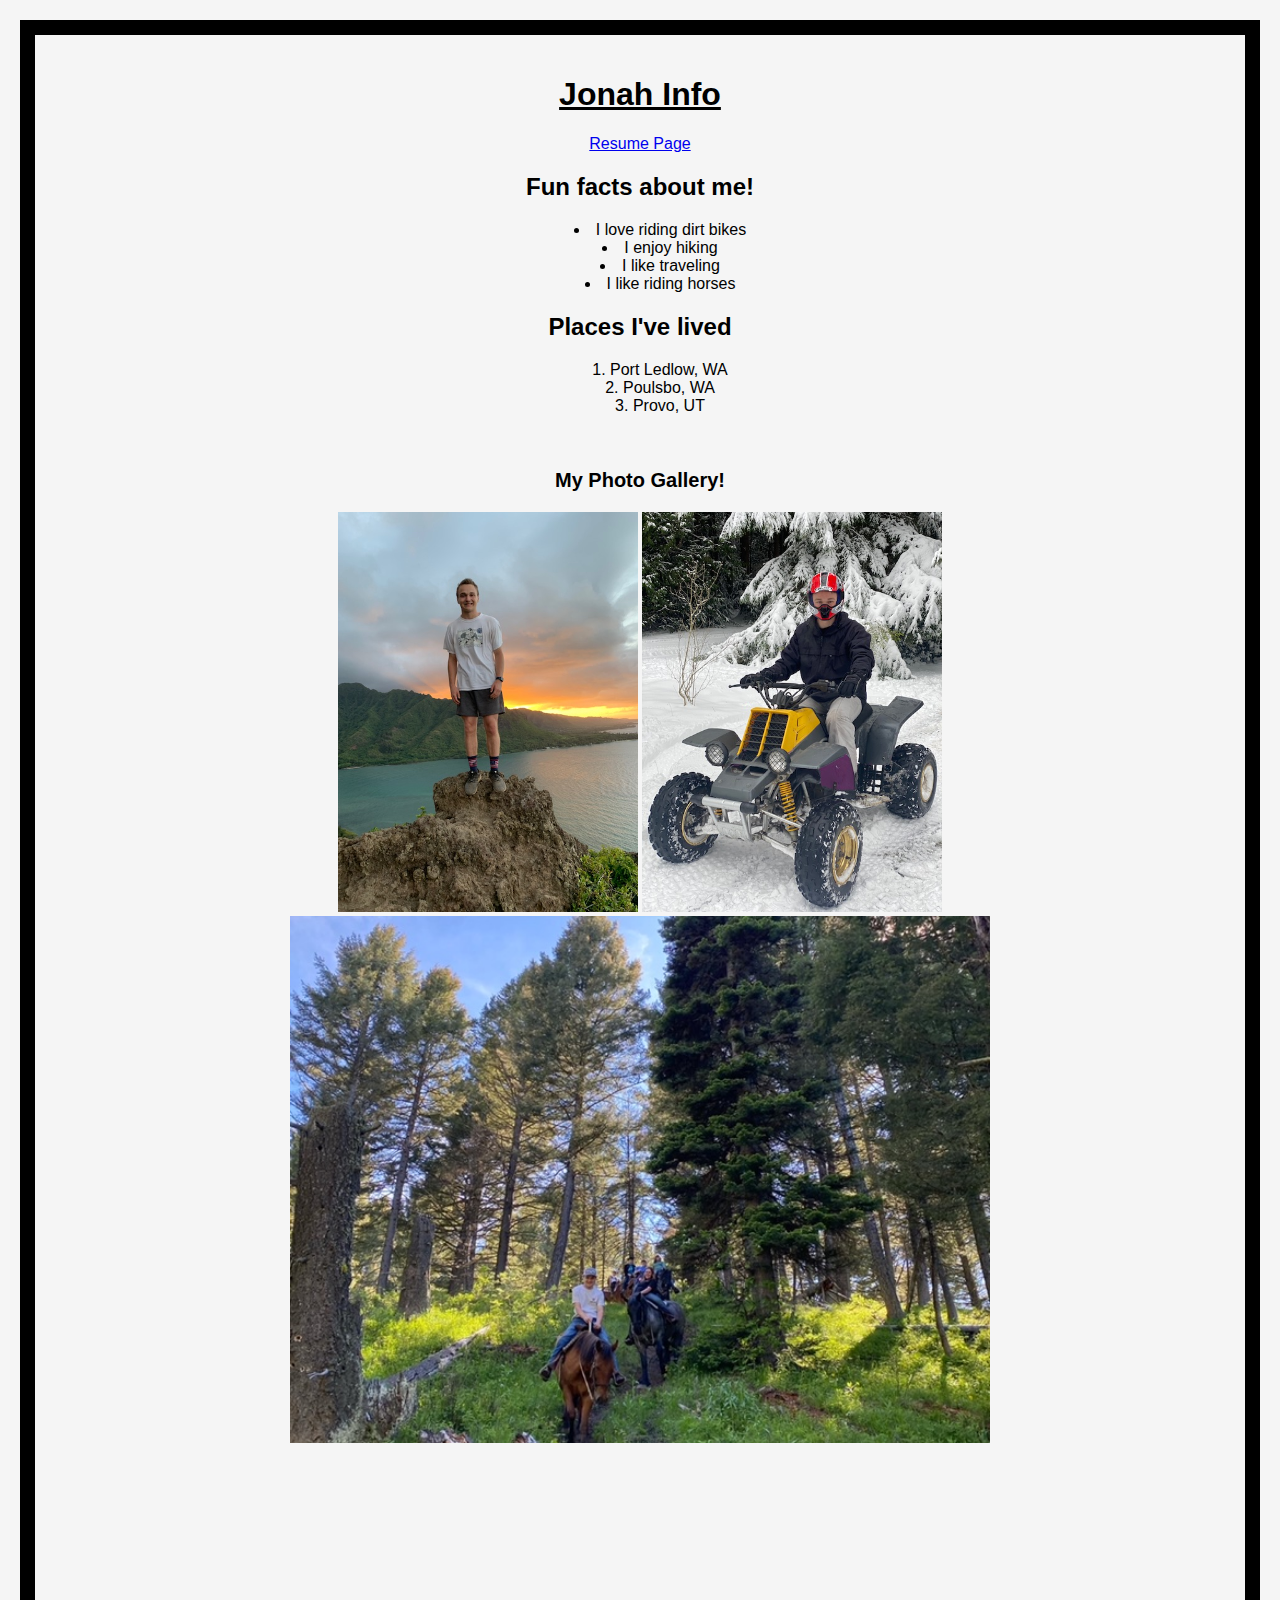
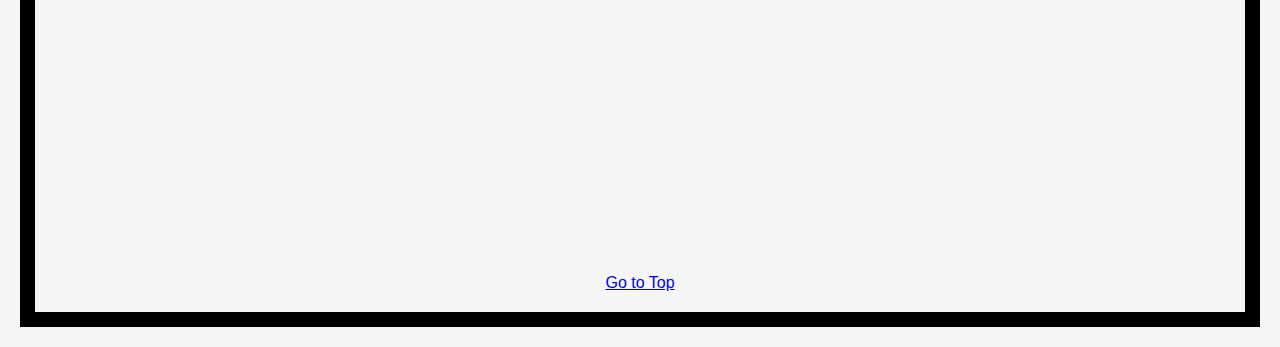
<file: scratch.html>
<!DOCTYPE html>
<html lang="en">
<head>
    <meta charset="UTF-8">
    <meta http-equiv="X-UA-Compatible" content="IE=edge">
    <meta name="viewport" content="width=device-width, initial-scale=1.0">
    <title>Stuff about me</title>
    <link rel="stylesheet" href="./styles/scratchstyles.css">
</head>
<body>
    <h1 id="top">Jonah Info</h1>
    <a href="index.html">Resume Page</a>
    <h2>Fun facts about me!</h2>
    <ul>
        <li>I love riding dirt bikes</li>
        <li>I enjoy hiking</li>
        <li>I like traveling</li>
        <li>I like riding horses</li>
    </ul>
    <h2>Places I've lived</h2>
    <ol>
        <li>Port Ledlow, WA</li>
        <li>Poulsbo, WA</li>
        <li>Provo, UT</li>
    </ol>
    <br>
    <p>My Photo Gallery!</p>
    <img src="assets/images/IMG_0766.jpg" alt="Hawaii" width="300">
    <img src="assets/images/IMG_3567.jpg" alt="dirt bike" width="300">
    <img src="assets/images/D85B2A99-F38B-4C42-A8B3-7716C23CF046.JPG" alt="horses" width="700">
    <br>
    <br>
    <iframe width="560" height="315" src="https://www.youtube.com/embed/fbqHK8i-HdA" title="YouTube video player" frameborder="0" allow="accelerometer; autoplay; clipboard-write; encrypted-media; gyroscope; picture-in-picture; web-share" allowfullscreen></iframe>
    <br>
    <br>
    <div class='tableauPlaceholder' id='viz1682382218026' style='position: relative'><noscript><a href='#'><img alt='Is Your County Obese?                            Select your county to see how it compares with other counties in the country                         ' src='https:&#47;&#47;public.tableau.com&#47;static&#47;images&#47;Gr&#47;GraphVS&#47;Obesity&#47;1_rss.png' style='border: none' /></a></noscript><object class='tableauViz'  style='display:none;'><param name='host_url' value='https%3A%2F%2Fpublic.tableau.com%2F' /> <param name='embed_code_version' value='3' /> <param name='site_root' value='' /><param name='name' value='GraphVS&#47;Obesity' /><param name='tabs' value='no' /><param name='toolbar' value='yes' /><param name='static_image' value='https:&#47;&#47;public.tableau.com&#47;static&#47;images&#47;Gr&#47;GraphVS&#47;Obesity&#47;1.png' /> <param name='animate_transition' value='yes' /><param name='display_static_image' value='yes' /><param name='display_spinner' value='yes' /><param name='display_overlay' value='yes' /><param name='display_count' value='yes' /><param name='language' value='en-US' /><param name='filter' value='publish=yes' /></object></div>                <script type='text/javascript'>                    var divElement = document.getElementById('viz1682382218026');                    var vizElement = divElement.getElementsByTagName('object')[0];                    if ( divElement.offsetWidth > 800 ) { vizElement.style.width='100%';vizElement.style.height=(divElement.offsetWidth*0.75)+'px';} else if ( divElement.offsetWidth > 500 ) { vizElement.style.width='100%';vizElement.style.height=(divElement.offsetWidth*0.75)+'px';} else { vizElement.style.width='100%';vizElement.style.height='877px';}                     var scriptElement = document.createElement('script');                    scriptElement.src = 'https://public.tableau.com/javascripts/api/viz_v1.js';                    vizElement.parentNode.insertBefore(scriptElement, vizElement);                </script>
    <br>
    <br>
    <br>
    <br>
    <a href="#top">Go to Top</a>
</body>
</html>
</file>
<file: styles/scratchstyles.css>
p{
    font-weight: bold;
    font-size: 20px;
}

#top{
    text-decoration: underline;
}

.emphasizedtext{
    font-style: italic;
    color:grey
}

body{
    background-color: whitesmoke;
    font-family: 'Gill Sans', 'Gill Sans MT', Calibri, 'Trebuchet MS', sans-serif;
    border: 15px solid black;
    margin: 20px;
    padding: 20px;
    text-align: center;
}
ol{
    list-style-position: inside;
}

ul{
    list-style-position: inside;
}
</file>
